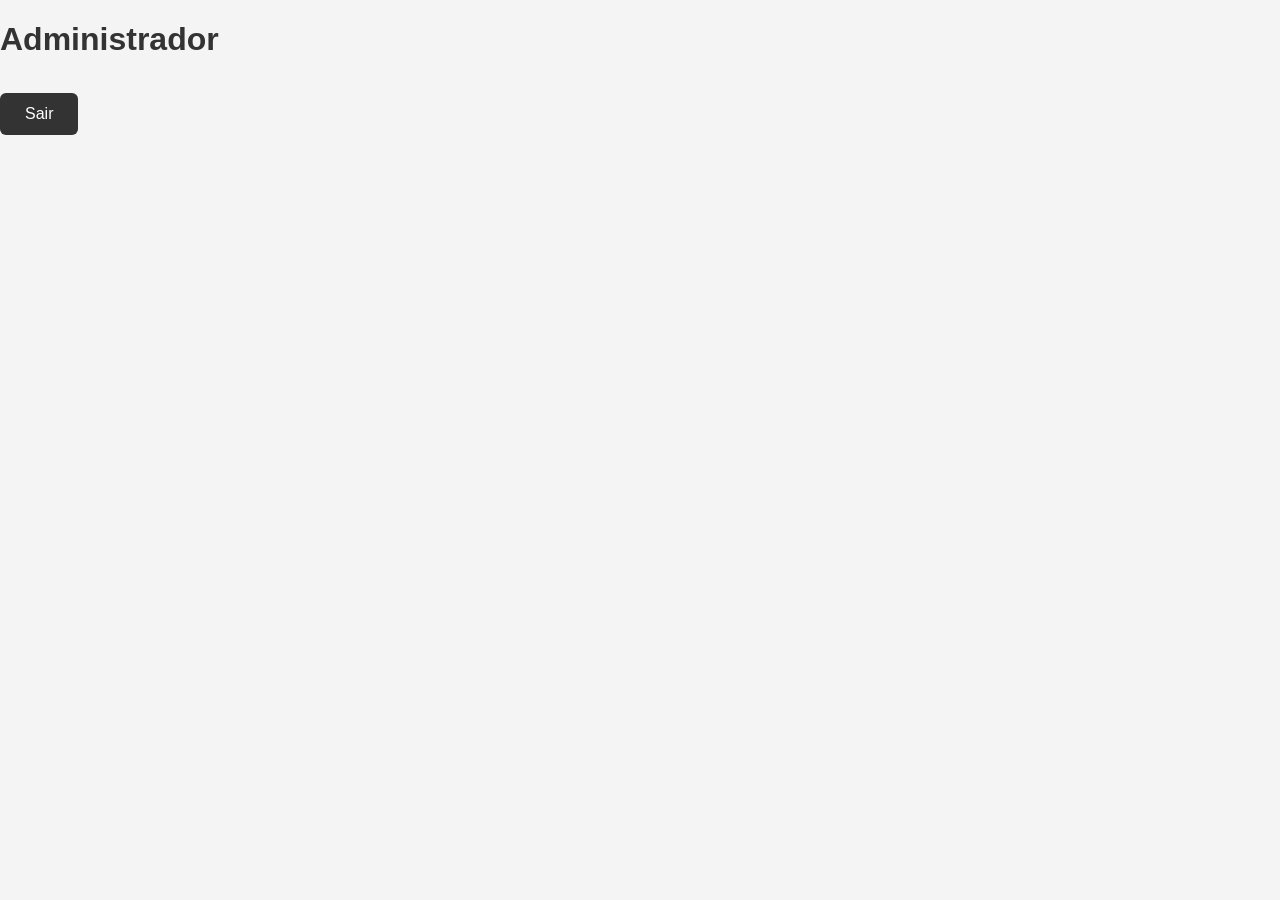
<file: src/main/resources/webapp/admin.html>
<!DOCTYPE html>
<html lang="pt-BR">
<head>
    <meta charset="UTF-8">
    <title>Adm </title>
    <link rel="stylesheet" href="css/style.css">
</head>
<body>
<h1>Administrador</h1>
<a href="logout">
    <button type="button">Sair</button>
</a>
</body>
</html>
</file>
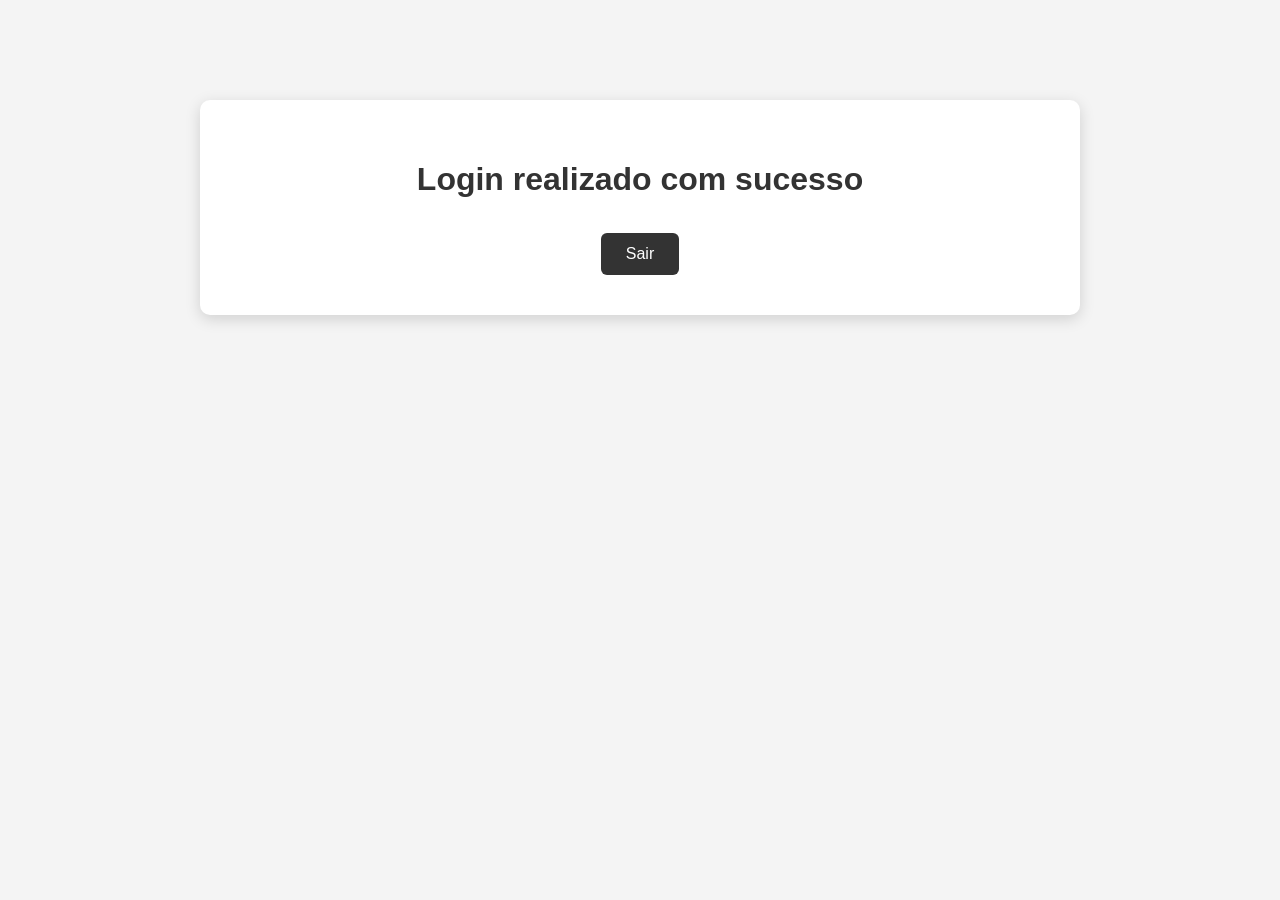
<file: src/main/resources/webapp/home.html>
<!DOCTYPE html>
<html lang="pt-BR">
<head>
    <meta charset="UTF-8">
    <meta name="viewport" content="width=device-width, initial-scale=1.0">

    <title>Home</title>
    <link rel="stylesheet" href="css/style.css">
</head>
<body>
<div class="container">
    <h1>Login realizado com sucesso</h1>
    <a href="logout">
        <button type="button">Sair</button>
    </a>
</div>
</body>
</html>
</file>
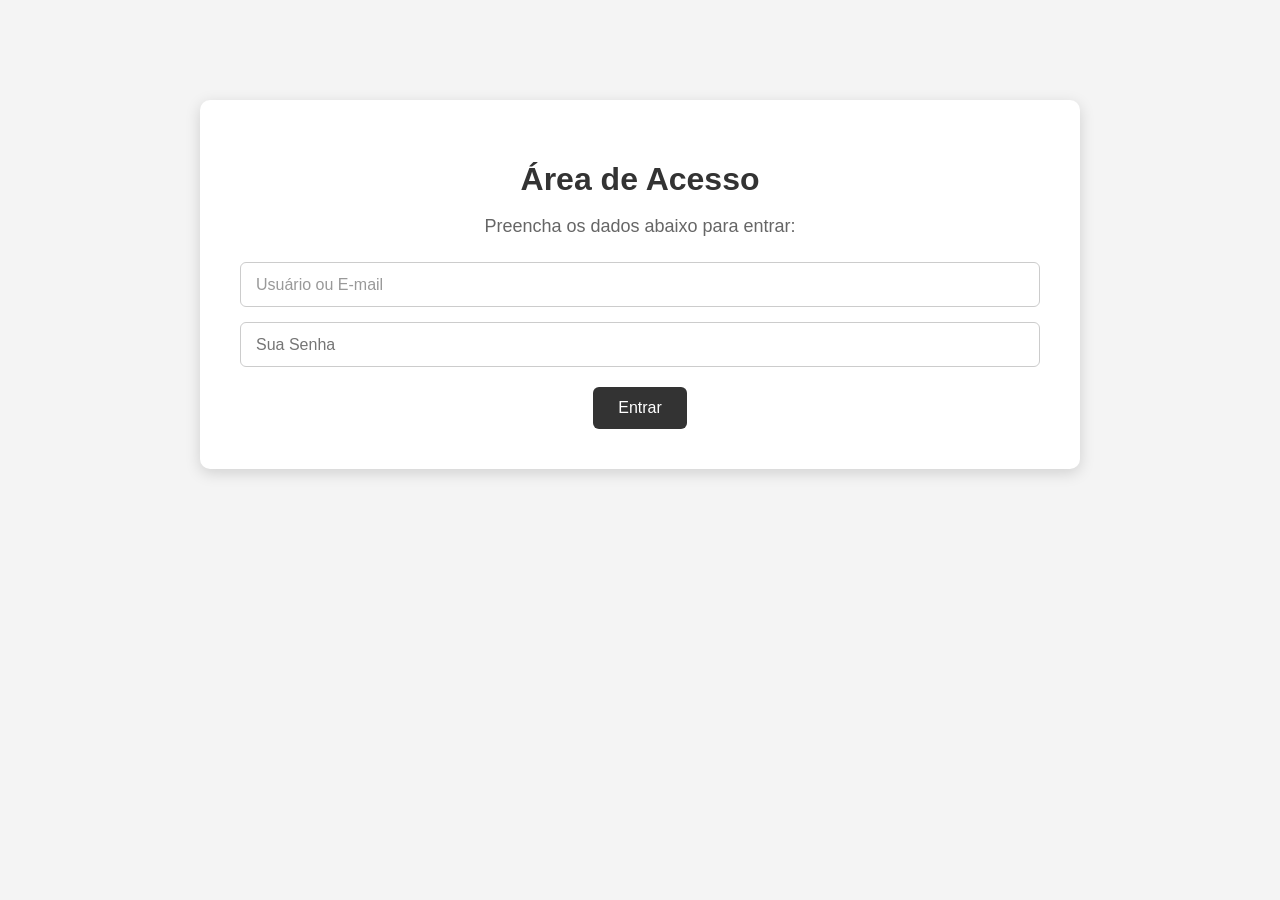
<file: src/main/resources/webapp/login.html>
<!DOCTYPE html>
<html lang="pt-BR">
<head>
    <meta charset="UTF-8">
    <meta name="viewport" content="width=device-width, initial-scale=1.0">
    <title>Login</title>
    <link rel="stylesheet" href="css/style.css">
</head>
<body>
<div class="container">
    <h1>Área de Acesso</h1>
    <p>Preencha os dados abaixo para entrar:</p>

    <form action="LoginServlet" method="post">
        <div class="form-row">
            <input
                    type="text"
                    id="usuario"
                    name="usuario"
                    placeholder="Usuário ou E-mail"
                    required
            >
        </div>
        <div class="form-row" style="margin-top: 15px;">
            <input
                    type="password"
                    id="senha"
                    name="senha"
                    placeholder="Sua Senha"
                    required
            >
        </div>
        <button type="submit">Entrar</button>
    </form>
</div>
</body>
</html>
</file>
<file: src/main/resources/webapp/css/style.css>
body {
    margin: 0;
    padding: 0;
    font-family: Arial, sans-serif;
    background-color: #f4f4f4;
}

.container {
    width: 80%;
    max-width: 800px;
    margin: 100px auto;
    padding: 40px;
    background-color: white;
    text-align: center;
    border-radius: 10px;
    box-shadow: 0 4px 15px rgba(0, 0, 0, 0.15);
}

h1 {
    margin-bottom: 15px;
    color: #333;
}

h2 {
    margin-top: 40px;
    margin-bottom: 10px;
    color: #333;
}

p {
    color: #666;
    font-size: 18px;
}

button {
    margin-top: 20px;
    padding: 12px 25px;
    border: none;
    border-radius: 6px;
    background-color: #333;
    color: white;
    font-size: 16px;
    cursor: pointer;
}

button:hover {
    background-color: #555;
}

form {
    width: 100%;
    margin-top: 25px;
}

.form-row {
    display: flex;
    align-items: center;
    width: 100%;
    gap: 10px;
}

.form-row input[type="text"] {
    flex: 1;
    height: 45px;
    padding: 0 15px;
    border: 1px solid #ccc;
    border-radius: 6px;
    background-color: #fff;
    font-family: Arial, sans-serif;
    font-size: 16px;
    color: #333;
    box-sizing: border-box;
    outline: none;
}

.form-row input[type="text"]::placeholder {
    color: #999;
}

.form-row input[type="text"]:focus {
    border-color: #333;
}

.form-row button {
    height: 45px;
    margin-top: 0;
    padding: 0 25px;
    border: none;
    border-radius: 6px;
    background-color: #333;
    color: white;
    font-size: 16px;
    font-family: Arial, sans-serif;
    cursor: pointer;
}

.form-row button:hover {
    background-color: #555;
}

.form-row input[type="password"] {
    flex: 1;
    height: 45px;
    padding: 0 15px;
    border: 1px solid #ccc;
    border-radius: 6px;
    background-color: #fff;
    font-family: Arial, sans-serif;
    font-size: 16px;
    color: #333;
    box-sizing: border-box;
    outline: none;
}

.form-row input[type="password"]:focus {
    border-color: #333;
}

body.aurora {
    --bg: #f3efe6;
    --bg-2: #e7e0d2;
    --ink: #1a1814;
    --muted: #5e584e;
    --line: rgba(26, 24, 20, 0.12);
    --copper: #9c4a28;
    --white: #fffdf8;
    --serif: "Fraunces", Georgia, "Times New Roman", serif;
    --sans: "Outfit", "Segoe UI", sans-serif;
    margin: 0;
    background:
        radial-gradient(900px 420px at 100% -10%, rgba(156, 74, 40, 0.14), transparent 55%),
        var(--bg);
    color: var(--ink);
    font-family: var(--sans);
    font-size: 17px;
    line-height: 1.5;
}

body.aurora * {
    box-sizing: border-box;
}

body.aurora h1,
body.aurora h2,
body.aurora h3,
body.aurora p {
    color: inherit;
    margin-top: 0;
}

body.aurora h1,
body.aurora h2,
body.aurora .logo-texto,
body.aurora .painel strong,
body.aurora .vitrine strong {
    font-family: var(--serif);
    font-weight: 560;
    letter-spacing: -0.03em;
}

body.aurora h1 {
    font-size: clamp(2.5rem, 5vw, 4.5rem);
    line-height: 1.02;
    margin-bottom: 16px;
}

body.aurora h2 {
    font-size: clamp(1.8rem, 3vw, 2.6rem);
    line-height: 1.1;
    margin-bottom: 0;
}

body.aurora h3 {
    font-size: 1.35rem;
    line-height: 1.2;
    margin-bottom: 8px;
}

body.aurora a {
    color: inherit;
    text-decoration: none;
}

body.aurora p {
    font-size: 1.02rem;
}

body.aurora .limite {
    width: min(1120px, calc(100% - 40px));
    margin-inline: auto;
}

body.aurora .topo {
    position: sticky;
    top: 0;
    z-index: 20;
    background: rgba(243, 239, 230, 0.9);
    backdrop-filter: blur(16px);
    border-bottom: 1px solid var(--line);
}

body.aurora .barra {
    display: flex;
    align-items: center;
    min-height: 78px;
    gap: 22px;
}

body.aurora .logo {
    display: flex;
    align-items: center;
    gap: 12px;
}

body.aurora .logo-marca {
    width: 42px;
    height: 42px;
    display: grid;
    place-items: center;
    border-radius: 12px;
    background: var(--ink);
    color: #f4f0e8;
    font-family: var(--serif);
    font-size: 1.4rem;
}

body.aurora .logo-texto {
    display: flex;
    flex-direction: column;
    font-size: 1.35rem;
    line-height: 1;
}

body.aurora .logo-texto small,
body.aurora .logo-rodape small {
    font-family: var(--sans);
    font-size: 0.72rem;
    letter-spacing: 0.14em;
    text-transform: uppercase;
    color: var(--muted);
}

body.aurora .menu {
    display: flex;
    align-items: center;
    gap: 22px;
    margin-left: auto;
}

body.aurora .menu a {
    font-size: 0.98rem;
    font-weight: 500;
}

body.aurora .menu a.ativo {
    color: var(--copper);
}

body.aurora .nav-toggle {
    position: absolute;
    opacity: 0;
    pointer-events: none;
}

body.aurora .nav-botao {
    display: none;
    width: 42px;
    height: 42px;
    margin-left: auto;
    border: 1px solid var(--line);
    border-radius: 12px;
    place-items: center;
    gap: 5px;
    cursor: pointer;
}

body.aurora .nav-botao span {
    display: block;
    width: 18px;
    height: 1.5px;
    background: var(--ink);
}

body.aurora .botao,
body.aurora button.botao {
    display: inline-flex;
    align-items: center;
    justify-content: center;
    margin: 0;
    padding: 13px 20px;
    border: 1px solid var(--ink);
    border-radius: 999px;
    background: var(--ink);
    color: #f6f1e8;
    font-family: var(--sans);
    font-size: 0.98rem;
    font-weight: 600;
    cursor: pointer;
}

body.aurora .botao:hover,
body.aurora button.botao:hover {
    background: var(--copper);
    border-color: var(--copper);
}

body.aurora .botao.secundario {
    background: transparent;
    color: var(--ink);
}

body.aurora .botao.secundario:hover {
    background: var(--ink);
    color: #f6f1e8;
}

body.aurora .botao.claro {
    background: transparent;
    border-color: rgba(246, 241, 232, 0.45);
    color: #f6f1e8;
}

body.aurora .botao.claro:hover {
    background: #f6f1e8;
    color: var(--ink);
}

body.aurora .botao-pequeno {
    padding: 10px 16px;
}

body.aurora .hero,
body.aurora .secao {
    padding: 56px 0;
}

body.aurora .cabecalho-pagina {
    padding-bottom: 10px;
}

body.aurora .secao-lista {
    padding-top: 10px;
}

body.aurora .hero-grade,
body.aurora .sobre-topo,
body.aurora .proposta-grade,
body.aurora .visita,
body.aurora .ficha,
body.aurora .chamada {
    display: grid;
    grid-template-columns: 1.4fr 0.8fr;
    gap: 42px;
    align-items: center;
}

body.aurora .ficha {
    align-items: start;
    grid-template-columns: 0.85fr 1.15fr;
}

body.aurora .proposta-grade,
body.aurora .visita {
    align-items: start;
}

body.aurora .lead {
    max-width: 42rem;
    color: var(--muted);
    font-size: 1.12rem;
}

body.aurora .olho {
    margin-bottom: 10px;
    color: var(--copper);
    font-size: 0.78rem;
    font-weight: 700;
    letter-spacing: 0.16em;
    text-transform: uppercase;
}

body.aurora .olho-claro {
    color: #e3b49a;
}

body.aurora .acoes {
    display: flex;
    flex-wrap: wrap;
    gap: 12px;
    margin-top: 28px;
}

body.aurora .hero-painel,
body.aurora .lado,
body.aurora .mapa {
    background: var(--white);
    border: 1px solid var(--line);
    border-radius: 24px;
    padding: 28px;
    box-shadow: 0 18px 50px rgba(40, 28, 16, 0.06);
}

body.aurora .hero-painel strong {
    display: block;
    font-family: var(--serif);
    font-size: 4.5rem;
    line-height: 0.9;
    letter-spacing: -0.04em;
}

body.aurora .hero-painel span,
body.aurora .mapa p:last-child {
    display: block;
    margin-top: 8px;
    color: var(--muted);
}

body.aurora .hero-painel a,
body.aurora .link-seta {
    display: inline-flex;
    margin-top: 18px;
    color: var(--copper);
    font-weight: 600;
}

body.aurora .link-seta::after {
    content: " →";
}

body.aurora .faixa {
    padding-bottom: 10px;
}

body.aurora .faixa-grade,
body.aurora .valores {
    display: grid;
    grid-template-columns: repeat(4, 1fr);
    gap: 14px;
}

body.aurora .valores {
    grid-template-columns: repeat(3, 1fr);
}

body.aurora .faixa-grade article,
body.aurora .valores article,
body.aurora .passos li {
    background: rgba(255, 253, 248, 0.7);
    border: 1px solid var(--line);
    border-radius: 18px;
    padding: 20px;
}

body.aurora .faixa-grade strong {
    display: block;
    font-family: var(--serif);
    font-size: 1.8rem;
}

body.aurora .faixa-grade span {
    color: var(--muted);
}

body.aurora .secao-clara {
    background: rgba(255, 253, 248, 0.45);
    border-block: 1px solid var(--line);
}

body.aurora .secao-topo {
    display: flex;
    justify-content: space-between;
    align-items: end;
    gap: 20px;
    margin-bottom: 28px;
}

body.aurora .grade {
    display: grid;
    grid-template-columns: repeat(3, 1fr);
    gap: 18px;
}

body.aurora .cartao {
    background: var(--white);
    border: 1px solid var(--line);
    border-radius: 22px;
    overflow: hidden;
    min-height: 100%;
    transition: transform 0.2s ease, box-shadow 0.2s ease;
}

body.aurora .cartao-link {
    display: flex;
    flex-direction: column;
    height: 100%;
    color: inherit;
}

body.aurora .cartao:hover {
    transform: translateY(-4px);
    box-shadow: 0 18px 40px rgba(40, 28, 16, 0.08);
}

body.aurora .vitrine,
body.aurora .painel {
    background:
        linear-gradient(160deg, rgba(255, 255, 255, 0.16), transparent 45%),
        var(--tom, #243044);
    color: #f7f3eb;
    min-height: 170px;
    padding: 18px;
    display: flex;
    flex-direction: column;
    justify-content: space-between;
}

body.aurora .vitrine strong,
body.aurora .painel strong {
    font-size: clamp(2.2rem, 4vw, 4.4rem);
    line-height: 0.9;
}

body.aurora .painel {
    min-height: 460px;
    border-radius: 28px;
    padding: 28px;
}

body.aurora .cartao-corpo {
    display: flex;
    flex-direction: column;
    gap: 8px;
    flex: 1;
    padding: 18px;
}

body.aurora .etiqueta {
    margin: 0;
    color: var(--muted);
    font-size: 0.82rem;
    font-weight: 600;
    letter-spacing: 0.08em;
    text-transform: uppercase;
}

body.aurora .etiqueta-clara {
    color: rgba(247, 243, 235, 0.78);
}

body.aurora .meta {
    color: var(--muted);
    font-size: 0.95rem;
}

body.aurora .preco {
    margin-top: auto;
    font-size: 1.25rem;
    font-weight: 700;
}

body.aurora .preco-grande {
    font-family: var(--serif);
    font-size: 2.3rem;
    font-weight: 560;
    letter-spacing: -0.03em;
}

body.aurora .passos {
    display: grid;
    grid-template-columns: repeat(3, 1fr);
    gap: 16px;
    margin: 28px 0 0;
    padding: 0;
    list-style: none;
    counter-reset: passo;
}

body.aurora .passos li {
    counter-increment: passo;
}

body.aurora .passos li::before {
    content: "0" counter(passo);
    display: block;
    margin-bottom: 18px;
    color: var(--copper);
    font-family: var(--serif);
    font-size: 1.4rem;
}

body.aurora .passos p,
body.aurora .valores p {
    color: var(--muted);
}

body.aurora .migalha {
    display: flex;
    flex-wrap: wrap;
    gap: 8px;
    margin-bottom: 18px;
    color: var(--muted);
    font-size: 0.92rem;
}

body.aurora .migalha a:hover {
    color: var(--copper);
}

body.aurora .filtros {
    display: flex;
    flex-wrap: wrap;
    gap: 8px;
    margin-top: 22px;
}

body.aurora .filtros a {
    padding: 8px 14px;
    border: 1px solid var(--line);
    border-radius: 999px;
    background: var(--white);
    font-size: 0.92rem;
}

body.aurora .filtros a.ativo,
body.aurora .filtros a:hover {
    background: var(--ink);
    color: #f6f1e8;
    border-color: var(--ink);
}

body.aurora .filtros-marca {
    margin-top: 10px;
}

body.aurora .contagem {
    color: var(--muted);
    margin-bottom: 16px;
}

body.aurora .specs {
    display: grid;
    grid-template-columns: 1fr 1fr;
    gap: 10px;
    margin: 22px 0 0;
    padding: 0;
    list-style: none;
}

body.aurora .specs li {
    padding: 14px 16px;
    border: 1px solid var(--line);
    border-radius: 14px;
    background: var(--white);
}

body.aurora .specs span {
    display: block;
    color: var(--muted);
    font-size: 0.8rem;
}

body.aurora .formulario {
    display: grid;
    gap: 14px;
    margin-top: 22px;
}

body.aurora .formulario label {
    display: grid;
    gap: 6px;
    font-size: 0.92rem;
    font-weight: 600;
}

body.aurora .formulario input,
body.aurora .formulario select,
body.aurora .formulario textarea {
    width: 100%;
    padding: 12px 14px;
    border: 1px solid rgba(26, 24, 20, 0.18);
    border-radius: 12px;
    background: var(--white);
    color: var(--ink);
    font: inherit;
    font-weight: 400;
}

body.aurora .formulario small {
    color: #8d2b22;
    font-weight: 600;
}

body.aurora .duas {
    display: grid;
    grid-template-columns: 1fr 1fr;
    gap: 14px;
}

body.aurora .lado hr {
    border: 0;
    border-top: 1px solid var(--line);
    margin: 22px 0;
}

body.aurora .confirmacao {
    background: var(--ink);
    color: #f6f1e8;
    border-radius: 28px;
    padding: 40px;
}

body.aurora .confirmacao p,
body.aurora .resumo dd {
    color: rgba(246, 241, 232, 0.82);
}

body.aurora .resumo {
    display: grid;
    gap: 14px;
    margin: 28px 0 0;
}

body.aurora .resumo div {
    display: grid;
    gap: 4px;
    padding-top: 12px;
    border-top: 1px solid rgba(246, 241, 232, 0.14);
}

body.aurora .resumo dt {
    font-size: 0.78rem;
    letter-spacing: 0.12em;
    text-transform: uppercase;
    color: #e3b49a;
}

body.aurora .vazio {
    padding: 28px 0 10px;
}

body.aurora .mapa ul {
    display: flex;
    flex-wrap: wrap;
    gap: 8px;
    margin: 16px 0;
    padding: 0;
    list-style: none;
}

body.aurora .mapa li a {
    display: inline-block;
    padding: 8px 12px;
    border-radius: 999px;
    background: var(--bg);
}

body.aurora .rodape {
    margin-top: 20px;
    padding: 42px 0 24px;
    background: var(--ink);
    color: #f6f1e8;
}

body.aurora .rodape p,
body.aurora .rodape a,
body.aurora .rodape span {
    color: rgba(246, 241, 232, 0.82);
    font-size: 0.98rem;
}

body.aurora .rodape .olho {
    color: #e3b49a;
}

body.aurora .rodape-grade {
    display: grid;
    grid-template-columns: 1.4fr 0.7fr 0.9fr;
    gap: 28px;
}

body.aurora .logo-rodape {
    color: #f6f1e8;
    font-size: 1.8rem;
}

body.aurora .lista-links {
    display: grid;
    gap: 8px;
    margin: 0;
    padding: 0;
    list-style: none;
}

body.aurora .marcas-rodape {
    margin-top: 16px;
}

body.aurora .rodape a:hover {
    color: #fff;
}

body.aurora .rodape-base {
    display: flex;
    justify-content: space-between;
    gap: 12px;
    margin-top: 28px;
    padding-top: 16px;
    border-top: 1px solid rgba(246, 241, 232, 0.12);
}

body.aurora .entrada {
    min-height: 100vh;
    display: grid;
    align-content: center;
    width: min(760px, calc(100% - 40px));
    margin: 0 auto;
}

body.aurora .entrada .logo-texto {
    font-size: 1.6rem;
    margin-bottom: 12px;
}

@media (max-width: 900px) {
    body.aurora .hero-grade,
    body.aurora .sobre-topo,
    body.aurora .proposta-grade,
    body.aurora .visita,
    body.aurora .ficha,
    body.aurora .chamada,
    body.aurora .faixa-grade,
    body.aurora .valores,
    body.aurora .passos,
    body.aurora .grade,
    body.aurora .rodape-grade {
        grid-template-columns: 1fr;
    }

    body.aurora .painel {
        min-height: 280px;
    }
}

@media (max-width: 760px) {
    body.aurora .nav-botao {
        display: grid;
    }

    body.aurora .menu {
        display: none;
        flex-basis: 100%;
        flex-direction: column;
        align-items: flex-start;
        margin: 0 0 16px;
    }

    body.aurora .nav-toggle:checked ~ .menu {
        display: flex;
    }

    body.aurora .barra {
        flex-wrap: wrap;
    }

    body.aurora .duas,
    body.aurora .specs,
    body.aurora .rodape-base {
        grid-template-columns: 1fr;
        display: grid;
    }
}

@media (prefers-reduced-motion: reduce) {
    body.aurora .cartao {
        transition: none;
    }
}
</file>
